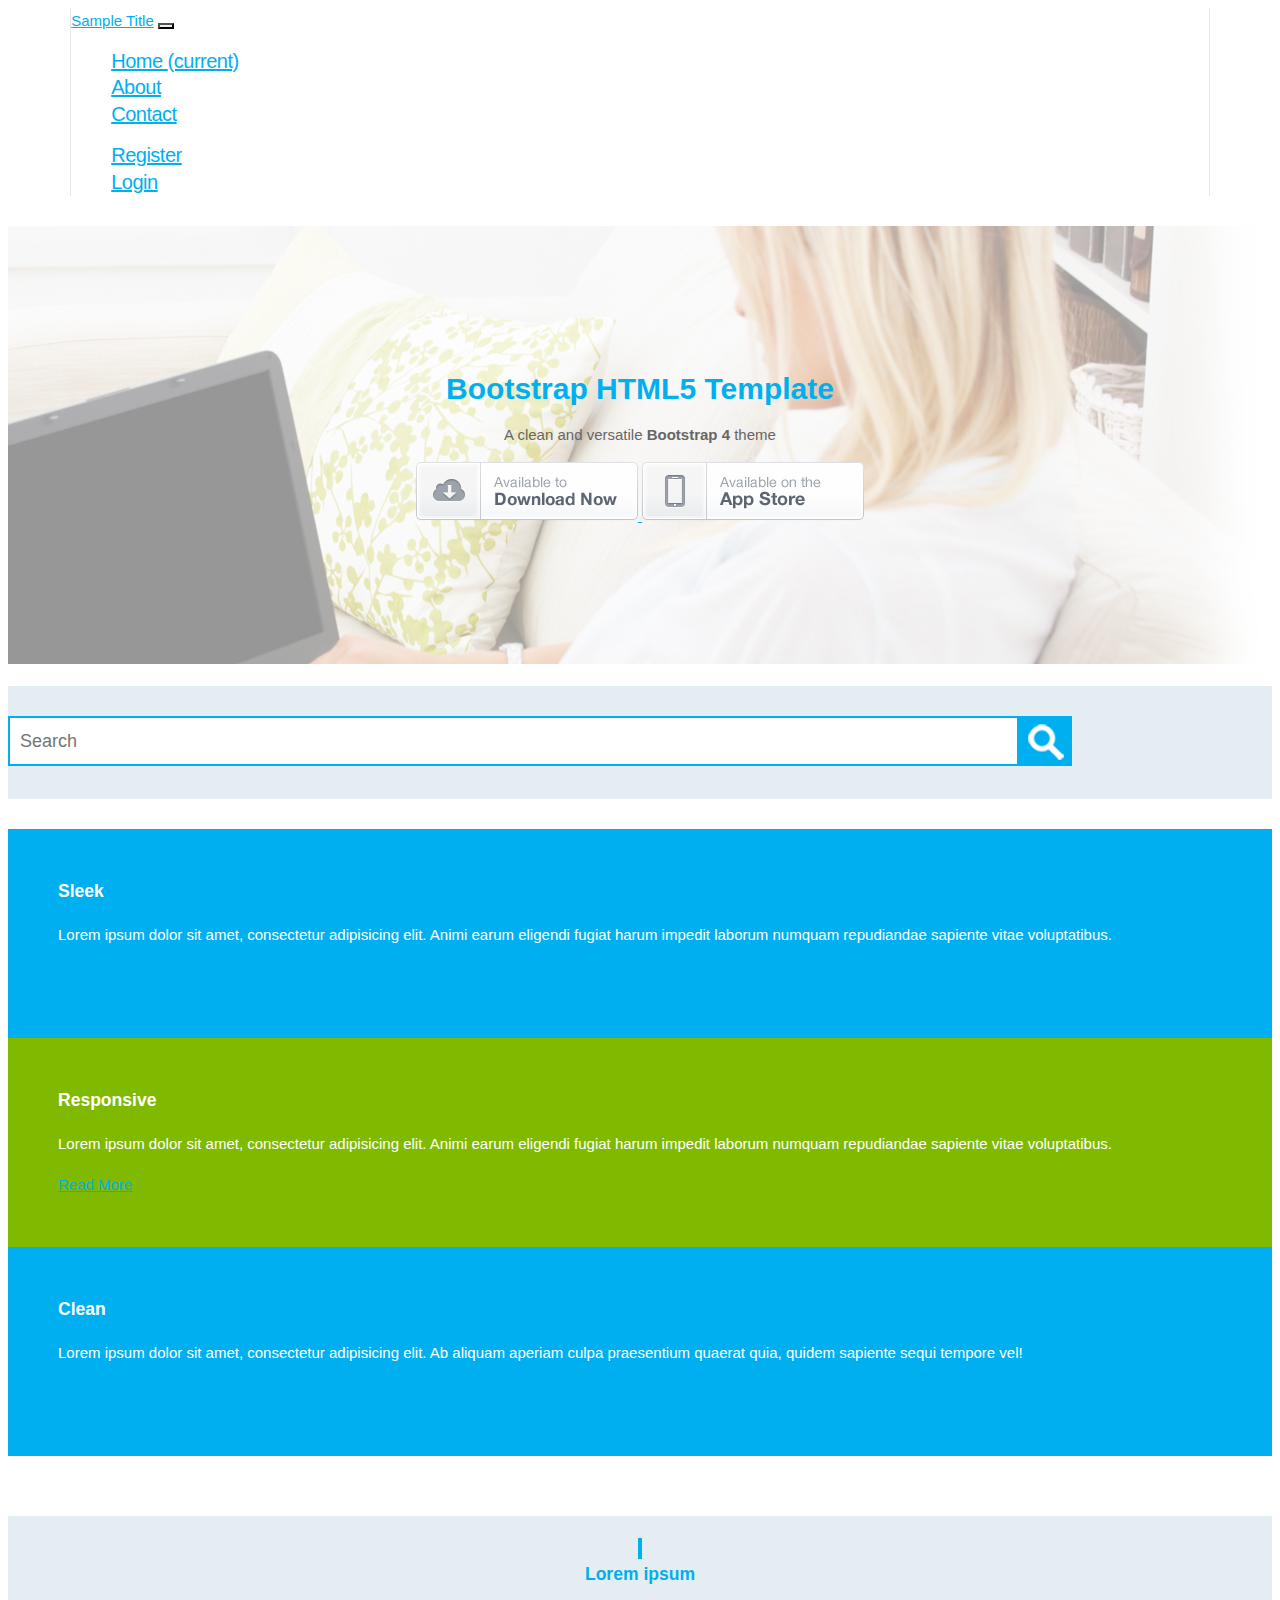
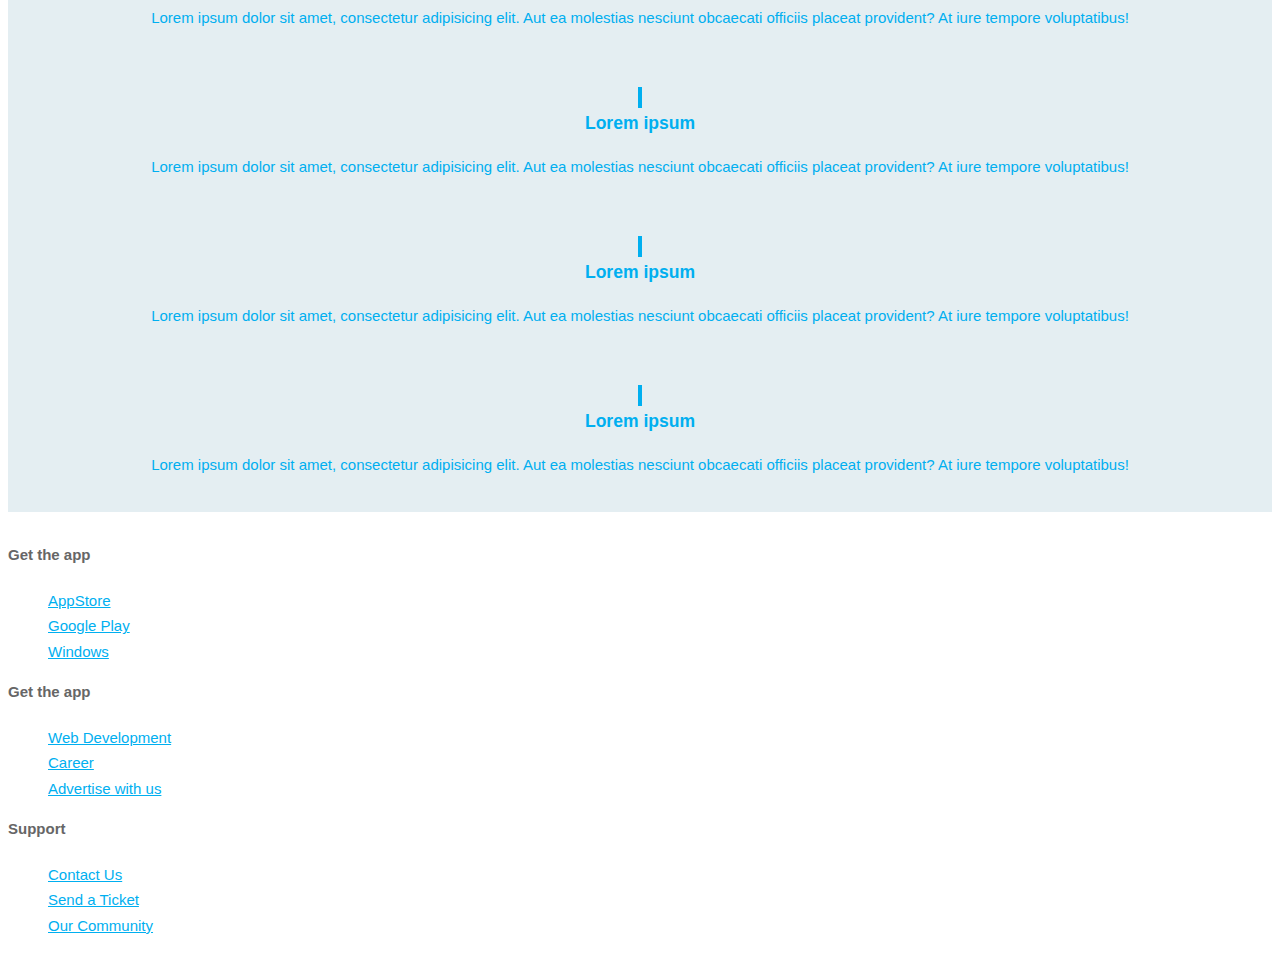
<file: index.html>
<!DOCTYPE html>
<html lang="en">
<head>
    <meta charset="UTF-8">
    <meta name="description" content="">
    <meta name="author" content="">
    <meta name="viewport" content="width=device-width, initial-scale=1">
    <title>Bootstrap & Sass theme</title>
    <link rel="icon" href="favicon.ico">
    <!-- Font Awesome -->
    <link rel="stylesheet" href="https://use.fontawesome.com/releases/v5.7.1/css/all.css" integrity="sha384-fnmOCqbTlWIlj8LyTjo7mOUStjsKC4pOpQbqyi7RrhN7udi9RwhKkMHpvLbHG9Sr" crossorigin="anonymous">
    <!-- Bootstrap -->
    <link rel="stylesheet" href="https://stackpath.bootstrapcdn.com/bootstrap/4.2.1/css/bootstrap.min.css" integrity="sha384-GJzZqFGwb1QTTN6wy59ffF1BuGJpLSa9DkKMp0DgiMDm4iYMj70gZWKYbI706tWS" crossorigin="anonymous">
    <script src="https://stackpath.bootstrapcdn.com/bootstrap/4.2.1/js/bootstrap.min.js" integrity="sha384-B0UglyR+jN6CkvvICOB2joaf5I4l3gm9GU6Hc1og6Ls7i6U/mkkaduKaBhlAXv9k" crossorigin="anonymous"></script>
    <!-- Styles -->
    <link rel="stylesheet" href="css/main.css">
</head>
<body>
<!-- Navbar -->
<nav class="navbar navbar-expand-lg navbar-light bg-light">
    <a class="navbar-brand" href="#">Sample Title</a>
    <button class="navbar-toggler" type="button" data-toggle="collapse" data-target="#navbarText" aria-controls="navbarText" aria-expanded="false" aria-label="Toggle navigation">
        <span class="navbar-toggler-icon"></span>
    </button>
    <div class="collapse navbar-collapse" id="navbarText">
        <ul class="navbar-nav mr-auto">
            <li class="nav-item active">
                <a class="nav-link" href="#">Home <span class="sr-only">(current)</span></a>
            </li>
            <li class="nav-item">
                <a class="nav-link" href="about.html">About</a>
            <!--</li><li class="nav-item">-->
                <!--<a class="nav-link" href="services.html">Services</a>-->
            <!--</li>-->
            <li class="nav-item">
                <a class="nav-link" href="contact.html">Contact</a>
            </li>
        </ul>
        <div class="my-2 my-lg-0">
            <div class="collapse navbar-collapse">
            <ul class="navbar-nav mr-auto">
                <li class="nav-item"><a href="" class="nav-link">Register</a></li>
                <li class="nav-item"><a href="" class="nav-link">Login</a></li>
            </ul>
        </div>
        </div>
    </div>
</nav>
<!-- Showcase -->
<section class="section-showcase">
    <div class="container showcase-content">
        <h1 class="page-header">Bootstrap HTML5 Template</h1>
        <p class="lead">A clean and versatile <strong>Bootstrap 4</strong> theme</p>
        <div class="downloads">
            <a href="#">
                <img src="img/btn-download.png" alt="Download">
                <img src="img/btn-appstore.png" alt="Appstore">
            </a>
        </div>
    </div>
</section>

<section class="section-light">
    <div class="container">
        <div class="row">
            <div class="col-md-6">
                <form action="" class="search">
                    <div>
                        <input type="search" placeholder="Search">
                        <button type="submit" value=""><img src="img/search.png" alt="search"></button>
                    </div>
                </form>
            </div>
            <div class="col-md-6"></div>
        </div>
    </div>
</section>

<section>
    <div class="container">
        <div class="row">
            <div class="col-md-4">
                <div class="block block-primary">
                    <h3><i class="fa fa-check"></i>Sleek</h3>
                    <p>Lorem ipsum dolor sit amet, consectetur adipisicing elit. Animi earum eligendi fugiat harum impedit laborum numquam repudiandae sapiente vitae voluptatibus.</p>
                    <a href="#" class="btn btn-light">Read More</a>
                </div>
            </div><div class="col-md-4">
                <div class="block block-secondary">
                    <h3><i class="fa fa-check"></i>Responsive</h3>
                    <p>Lorem ipsum dolor sit amet, consectetur adipisicing elit. Animi earum eligendi fugiat harum impedit laborum numquam repudiandae sapiente vitae voluptatibus.</p>
                    <a href="#" class="btn btn-light">Read More</a>
                </div>
            </div><div class="col-md-4">
                <div class="block block-primary ">
                    <h3><i class="fa fa-check"></i>Clean</h3>
                   <p>Lorem ipsum dolor sit amet, consectetur adipisicing elit. Ab aliquam aperiam culpa praesentium quaerat quia, quidem sapiente sequi tempore vel!</p>
                    <a href="#" class="btn btn-light">Read More</a>
                </div>
            </div>

        </div>
    </div>
</section>
<section>
    <div class="container">
        <div class="row">
        <div class="col-md-3">
            <div class="block block-light block-center">
                <i class="fas fa-chart-pie fa-primary fa-4x"></i>
                <h3>Lorem ipsum</h3>
                <p>Lorem ipsum dolor sit amet, consectetur adipisicing elit. Aut ea molestias nesciunt obcaecati officiis placeat provident? At iure tempore voluptatibus!</p>
            </div>
        </div>
        <div class="col-md-3">
            <div class="block block-light block-center">
                <i class="fab fa-html5 fa-primary fa-4x"></i>
                <h3>Lorem ipsum</h3>
                <p>Lorem ipsum dolor sit amet, consectetur adipisicing elit. Aut ea molestias nesciunt obcaecati officiis placeat provident? At iure tempore voluptatibus!</p>
            </div>
        </div>
        <div class="col-md-3">
            <div class="block block-light block-center">
            <i class="fas fa-unlock-alt fa-primary fa-4x"></i>
            <h3>Lorem ipsum</h3>
            <p>Lorem ipsum dolor sit amet, consectetur adipisicing elit. Aut ea molestias nesciunt obcaecati officiis placeat provident? At iure tempore voluptatibus!</p>
        </div>
        </div>
        <div class="col-md-3">
            <div class="block block-light block-center">
            <i class="fas fa-question-circle fa-primary fa-4x"></i>
            <h3>Lorem ipsum</h3>
            <p>Lorem ipsum dolor sit amet, consectetur adipisicing elit. Aut ea molestias nesciunt obcaecati officiis placeat provident? At iure tempore voluptatibus!</p>
        </div>
        </div>
        </div>
    </div>
</section>
<footer class="footer-main">
    <div class="container">
        <div class="row">
            <div class="col-md-4">
                <h4>Get the app</h4>
                <ul>
                    <li><a href="#">AppStore</a></li>
                    <li><a href="#">Google Play</a></li>
                    <li><a href="#">Windows</a></li>
                </ul>
            </div>
            <div class="col-md-4">
                <h4>Get the app</h4>
                <ul>
                    <li><a href="#">Web Development</a></li>
                    <li><a href="#">Career</a></li>
                    <li><a href="#">Advertise with us</a></li>
                </ul>
            </div>
            <div class="col-md-4">
                <h4>Support</h4>
                <ul>
                    <li><a href="#">Contact Us</a></li>
                    <li><a href="#">Send a Ticket</a></li>
                    <li><a href="#">Our Community</a></li>
                </ul>
            </div>
        </div>
    </div>
</footer>
<!-- Jquery & Popper -->
<script src="https://code.jquery.com/jquery-3.3.1.slim.min.js" integrity="sha384-q8i/X+965DzO0rT7abK41JStQIAqVgRVzpbzo5smXKp4YfRvH+8abtTE1Pi6jizo" crossorigin="anonymous"></script>
<script src="https://cdnjs.cloudflare.com/ajax/libs/popper.js/1.14.6/umd/popper.min.js" integrity="sha384-wHAiFfRlMFy6i5SRaxvfOCifBUQy1xHdJ/yoi7FRNXMRBu5WHdZYu1hA6ZOblgut" crossorigin="anonymous"></script>
</body>
</html>
</file>
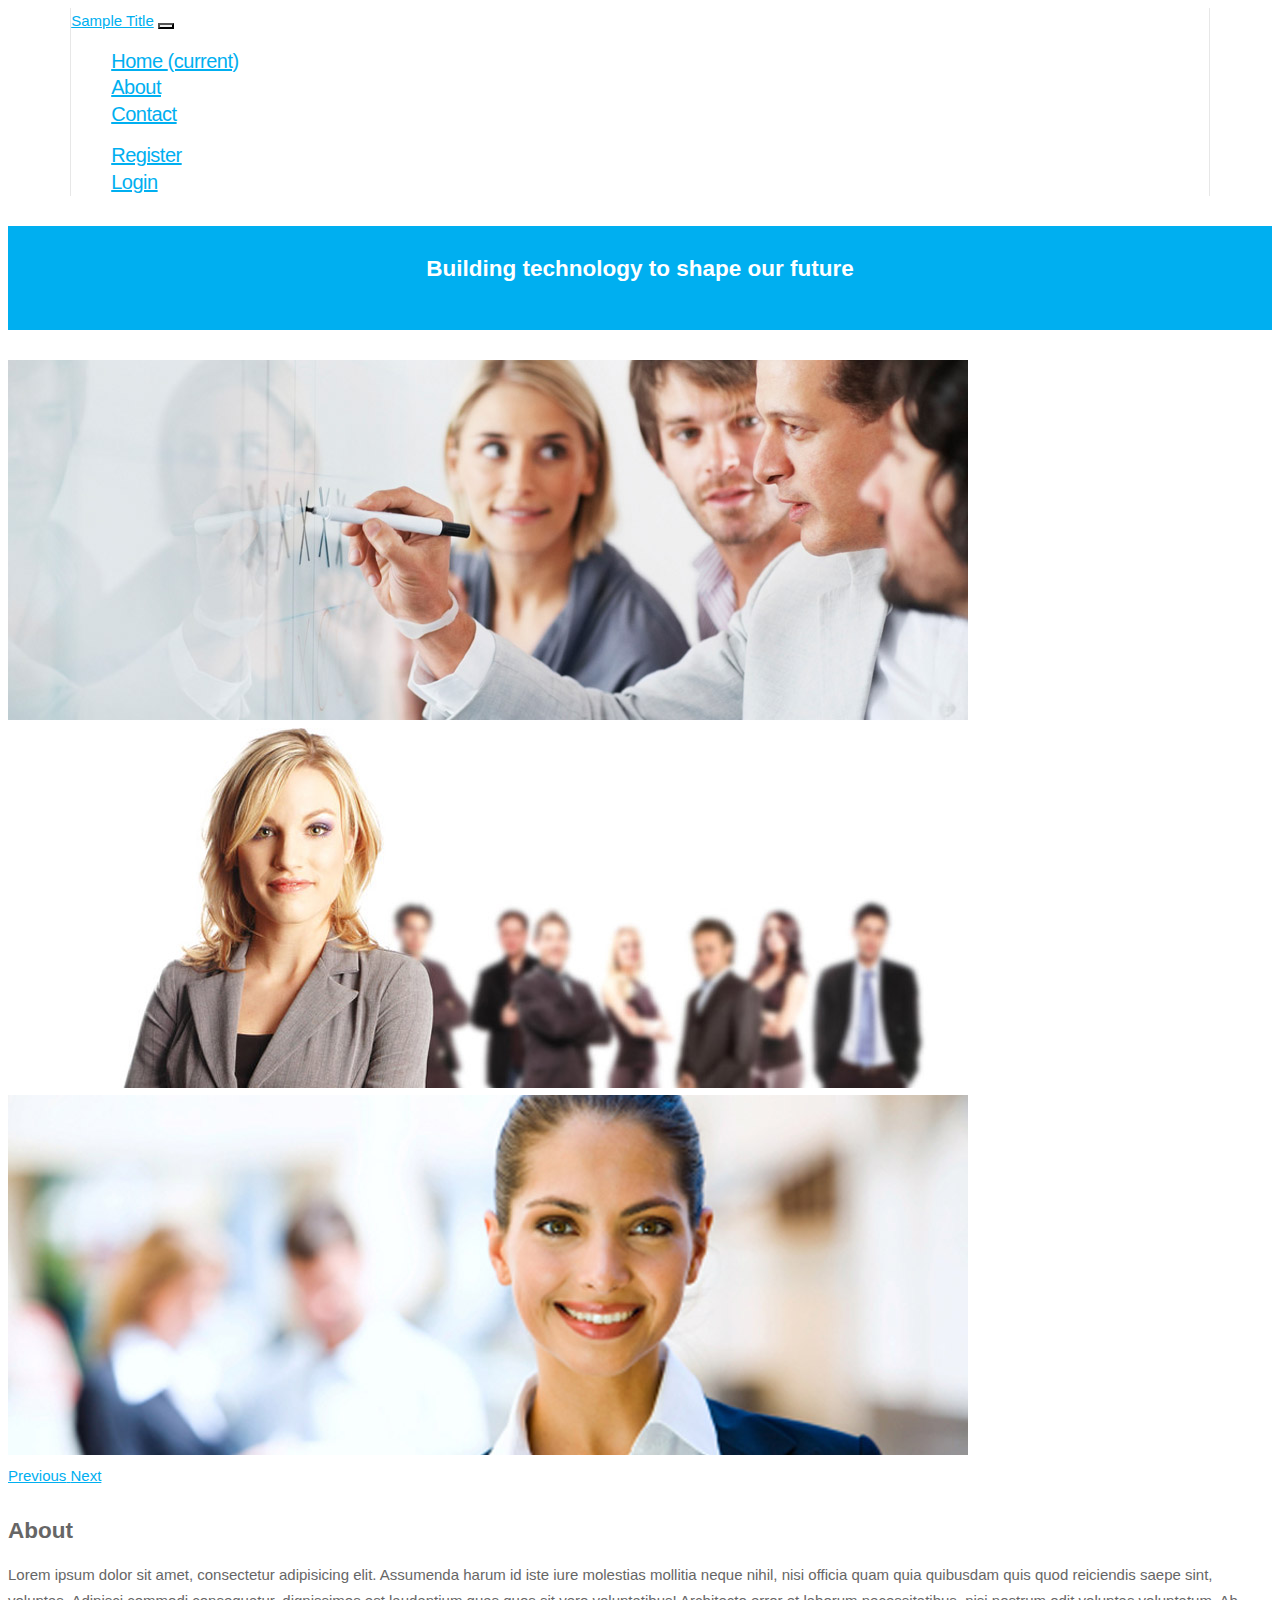
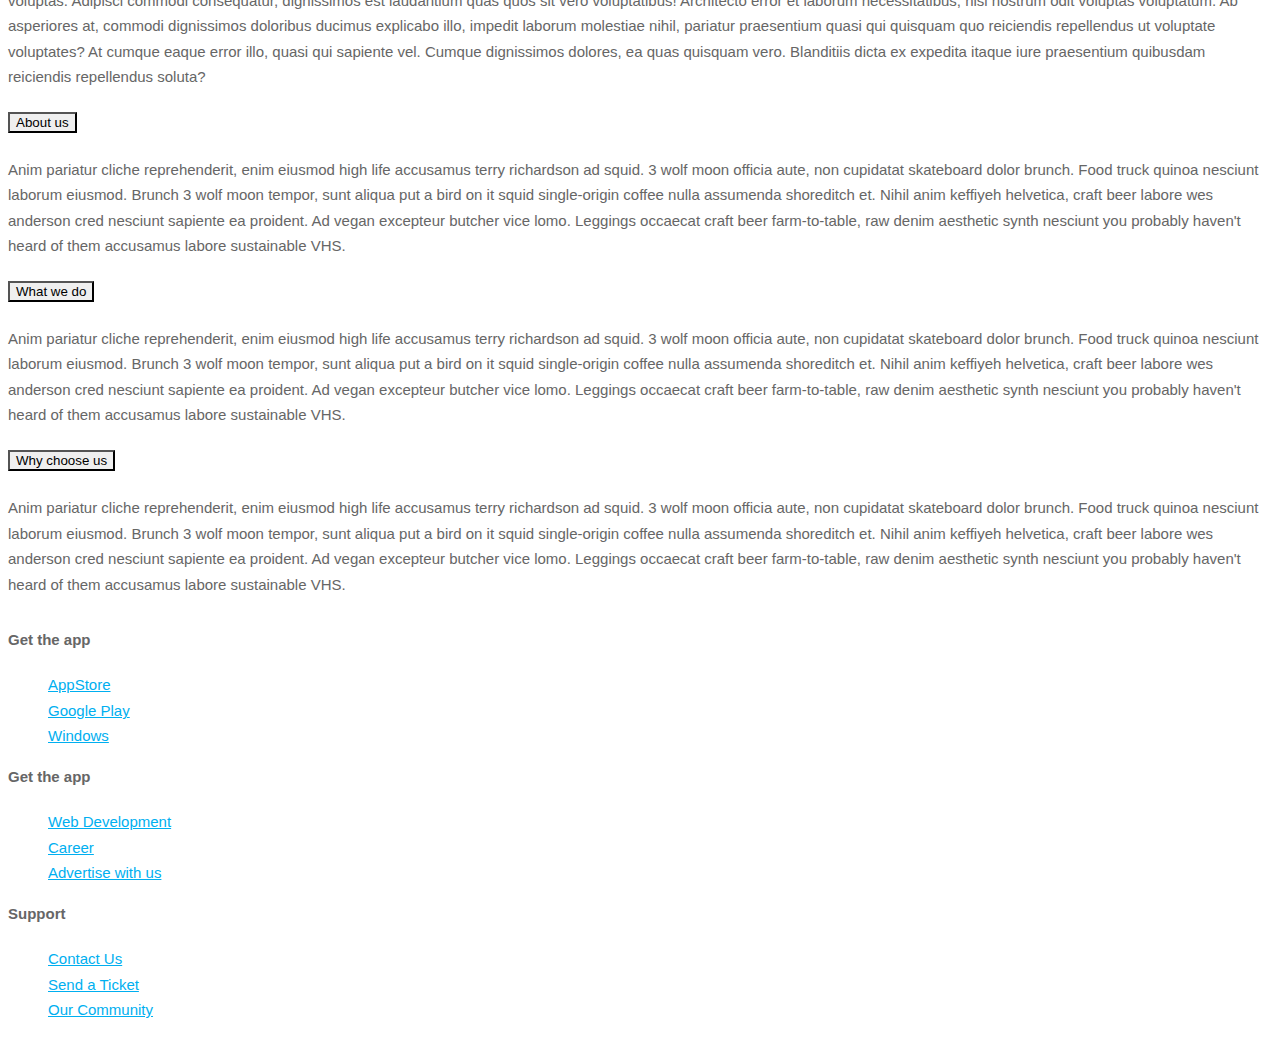
<file: about.html>
<!DOCTYPE html>
<html lang="en">
<head>
    <meta charset="UTF-8">
    <meta name="description" content="">
    <meta name="author" content="">
    <meta name="viewport" content="width=device-width, initial-scale=1">
    <title>Bootstrap & Sass theme | ABOUT</title>
    <link rel="icon" href="favicon.ico">
    <script src="https://code.jquery.com/jquery-3.3.1.slim.min.js" integrity="sha384-q8i/X+965DzO0rT7abK41JStQIAqVgRVzpbzo5smXKp4YfRvH+8abtTE1Pi6jizo" crossorigin="anonymous"></script>
    <script src="https://cdnjs.cloudflare.com/ajax/libs/popper.js/1.14.6/umd/popper.min.js" integrity="sha384-wHAiFfRlMFy6i5SRaxvfOCifBUQy1xHdJ/yoi7FRNXMRBu5WHdZYu1hA6ZOblgut" crossorigin="anonymous"></script>
    <!-- Font Awesome -->
    <link rel="stylesheet" href="https://use.fontawesome.com/releases/v5.7.1/css/all.css" integrity="sha384-fnmOCqbTlWIlj8LyTjo7mOUStjsKC4pOpQbqyi7RrhN7udi9RwhKkMHpvLbHG9Sr" crossorigin="anonymous">
    <!-- Bootstrap -->
    <link rel="stylesheet" href="https://stackpath.bootstrapcdn.com/bootstrap/4.2.1/css/bootstrap.min.css" integrity="sha384-GJzZqFGwb1QTTN6wy59ffF1BuGJpLSa9DkKMp0DgiMDm4iYMj70gZWKYbI706tWS" crossorigin="anonymous">
    <script src="https://stackpath.bootstrapcdn.com/bootstrap/4.2.1/js/bootstrap.min.js" integrity="sha384-B0UglyR+jN6CkvvICOB2joaf5I4l3gm9GU6Hc1og6Ls7i6U/mkkaduKaBhlAXv9k" crossorigin="anonymous"></script>
    <!-- Styles -->
    <link rel="stylesheet" href="css/main.css">
</head>
<body>
<!-- Navbar -->
<nav class="navbar navbar-expand-lg navbar-light bg-light">
    <a class="navbar-brand" href="#">Sample Title</a>
    <button class="navbar-toggler" type="button" data-toggle="collapse" data-target="#navbarText" aria-controls="navbarText" aria-expanded="false" aria-label="Toggle navigation">
        <span class="navbar-toggler-icon"></span>
    </button>
    <div class="collapse navbar-collapse" id="navbarText">
        <ul class="navbar-nav mr-auto">
            <li class="nav-item active">
                <a class="nav-link" href="index.html">Home <span class="sr-only">(current)</span></a>
            </li>
            <li class="nav-item">
                <a class="nav-link" href="about.html">About</a>
            <!--</li><li class="nav-item">-->
            <!--<a class="nav-link" href="services.html">Services</a>-->
        <!--</li>-->
            <li class="nav-item">
                <a class="nav-link" href="contact.html">Contact</a>
            </li>
        </ul>
        <div class="my-2 my-lg-0">
            <div class="collapse navbar-collapse">
                <ul class="navbar-nav mr-auto">
                    <li class="nav-item"><a href="" class="nav-link">Register</a></li>
                    <li class="nav-item"><a href="" class="nav-link">Login</a></li>
                </ul>
            </div>
        </div>
    </div>
</nav>
<section class="section-primary block-center">
<h2>Building technology to shape our future</h2>
</section>
<section class="about">
        <div class="container">
            <div class="row">
                <div class="col-md-6">
                    <div id="carouselExampleControls" class="carousel slide" data-ride="carousel">
                        <div class="carousel-inner">
                            <div class="carousel-item active">
                                <img class="d-block w-100" src="img/slide1.jpg" alt="First slide">
                            </div>
                            <div class="carousel-item">
                                <img class="d-block w-100" src="img/slide2.jpg" alt="Second slide">
                            </div>
                            <div class="carousel-item">
                                <img class="d-block w-100" src="img/slide3.jpg" alt="Third slide">
                            </div>
                        </div>
                        <a class="carousel-control-prev" href="#carouselExampleControls" role="button" data-slide="prev">
                            <span class="carousel-control-prev-icon" aria-hidden="true"></span>
                            <span class="sr-only">Previous</span>
                        </a>
                        <a class="carousel-control-next" href="#carouselExampleControls" role="button" data-slide="next">
                            <span class="carousel-control-next-icon" aria-hidden="true"></span>
                            <span class="sr-only">Next</span>
                        </a>
                    </div>
                    <div class="article">
                        <h2 class="page-header">About</h2>
                        <p>Lorem ipsum dolor sit amet, consectetur adipisicing elit. Assumenda harum id iste iure molestias mollitia neque nihil, nisi officia quam quia quibusdam quis quod reiciendis saepe sint, voluptas. Adipisci commodi consequatur, dignissimos est laudantium quas quos sit vero voluptatibus! Architecto error et laborum necessitatibus, nisi nostrum odit voluptas voluptatum. Ab asperiores at, commodi dignissimos doloribus ducimus explicabo illo, impedit laborum molestiae nihil, pariatur praesentium quasi qui quisquam quo reiciendis repellendus ut voluptate voluptates? At cumque eaque error illo, quasi qui sapiente vel. Cumque dignissimos dolores, ea quas quisquam vero. Blanditiis dicta ex expedita itaque iure praesentium quibusdam reiciendis repellendus soluta?</p>
                    </div>
                </div>
                <div class="col-md-6 about-collapse">
                    <div class="accordion" id="accordionExample">
                        <div class="card">
                            <div class="card-header" id="headingOne">
                                <h5 class="mb-0">
                                    <button class="btn btn-link" type="button" data-toggle="collapse" data-target="#collapseOne" aria-expanded="true" aria-controls="collapseOne">
                                        About us
                                    </button>
                                </h5>
                            </div>

                            <div id="collapseOne" class="collapse show" aria-labelledby="headingOne" data-parent="#accordionExample">
                                <div class="card-body">
                                    Anim pariatur cliche reprehenderit, enim eiusmod high life accusamus terry richardson ad squid. 3 wolf moon officia aute, non cupidatat skateboard dolor brunch. Food truck quinoa nesciunt laborum eiusmod. Brunch 3 wolf moon tempor, sunt aliqua put a bird on it squid single-origin coffee nulla assumenda shoreditch et. Nihil anim keffiyeh helvetica, craft beer labore wes anderson cred nesciunt sapiente ea proident. Ad vegan excepteur butcher vice lomo. Leggings occaecat craft beer farm-to-table, raw denim aesthetic synth nesciunt you probably haven't heard of them accusamus labore sustainable VHS.
                                </div>
                            </div>
                        </div>
                        <div class="card">
                            <div class="card-header" id="headingTwo">
                                <h5 class="mb-0">
                                    <button class="btn btn-link collapsed" type="button" data-toggle="collapse" data-target="#collapseTwo" aria-expanded="false" aria-controls="collapseTwo">
                                        What we do
                                    </button>
                                </h5>
                            </div>
                            <div id="collapseTwo" class="collapse" aria-labelledby="headingTwo" data-parent="#accordionExample">
                                <div class="card-body">
                                    Anim pariatur cliche reprehenderit, enim eiusmod high life accusamus terry richardson ad squid. 3 wolf moon officia aute, non cupidatat skateboard dolor brunch. Food truck quinoa nesciunt laborum eiusmod. Brunch 3 wolf moon tempor, sunt aliqua put a bird on it squid single-origin coffee nulla assumenda shoreditch et. Nihil anim keffiyeh helvetica, craft beer labore wes anderson cred nesciunt sapiente ea proident. Ad vegan excepteur butcher vice lomo. Leggings occaecat craft beer farm-to-table, raw denim aesthetic synth nesciunt you probably haven't heard of them accusamus labore sustainable VHS.
                                </div>
                            </div>
                        </div>
                        <div class="card">
                            <div class="card-header" id="headingThree">
                                <h5 class="mb-0">
                                    <button class="btn btn-link collapsed" type="button" data-toggle="collapse" data-target="#collapseThree" aria-expanded="false" aria-controls="collapseThree">
                                        Why choose us
                                    </button>
                                </h5>
                            </div>
                            <div id="collapseThree" class="collapse" aria-labelledby="headingThree" data-parent="#accordionExample">
                                <div class="card-body">
                                    Anim pariatur cliche reprehenderit, enim eiusmod high life accusamus terry richardson ad squid. 3 wolf moon officia aute, non cupidatat skateboard dolor brunch. Food truck quinoa nesciunt laborum eiusmod. Brunch 3 wolf moon tempor, sunt aliqua put a bird on it squid single-origin coffee nulla assumenda shoreditch et. Nihil anim keffiyeh helvetica, craft beer labore wes anderson cred nesciunt sapiente ea proident. Ad vegan excepteur butcher vice lomo. Leggings occaecat craft beer farm-to-table, raw denim aesthetic synth nesciunt you probably haven't heard of them accusamus labore sustainable VHS.
                                </div>
                            </div>
                        </div>
                    </div>

            </div>
        </div>
        </div>
</section>

<footer class="footer-main">
    <div class="container">
        <div class="row">
            <div class="col-md-4">
                <h4>Get the app</h4>
                <ul>
                    <li><a href="#">AppStore</a></li>
                    <li><a href="#">Google Play</a></li>
                    <li><a href="#">Windows</a></li>
                </ul>
            </div>
            <div class="col-md-4">
                <h4>Get the app</h4>
                <ul>
                    <li><a href="#">Web Development</a></li>
                    <li><a href="#">Career</a></li>
                    <li><a href="#">Advertise with us</a></li>
                </ul>
            </div>
            <div class="col-md-4">
                <h4>Support</h4>
                <ul>
                    <li><a href="#">Contact Us</a></li>
                    <li><a href="#">Send a Ticket</a></li>
                    <li><a href="#">Our Community</a></li>
                </ul>
            </div>
        </div>
    </div>
</footer>
<!-- Jquery & Popper -->
</body>
</html>
</file>
<file: css/main.css>
/*
  Bootstrap & sass theme
 */
/* Base */
/* Fonts */
/* Background Colors */
/* Showcase */
/* line 1, /Users/jedrzejkrolikowski/PhpstormProjects/sassbs/scss/base/_base.scss */
body {
  font-family: "Segoe UI","Segoe WP","Segoe",sans-serif;
  font-size: 15px;
  line-height: 1.7em;
  color: #666666;
}

/* line 7, /Users/jedrzejkrolikowski/PhpstormProjects/sassbs/scss/base/_base.scss */
a {
  color: #00aff0;
}

/* line 10, /Users/jedrzejkrolikowski/PhpstormProjects/sassbs/scss/base/_base.scss */
ul, li {
  list-style: none;
}

/* line 13, /Users/jedrzejkrolikowski/PhpstormProjects/sassbs/scss/base/_base.scss */
input, textarea, button {
  -moz-border-radius: 0px;
  -webkit-border-radius: 0px;
  border-radius: 0px;
}

/* line 1, /Users/jedrzejkrolikowski/PhpstormProjects/sassbs/scss/base/_normalize.scss */
h1, h2, h3, h4 {
  margin-top: 0;
}

/* line 4, /Users/jedrzejkrolikowski/PhpstormProjects/sassbs/scss/base/_normalize.scss */
.page-header {
  margin-top: 30px;
}

/* Modules */
/* line 1, /Users/jedrzejkrolikowski/PhpstormProjects/sassbs/scss/modules/_blocks.scss */
.block-primary {
  background: #00aff0;
  color: #ffffff;
  padding: 50px;
}

/* line 5, /Users/jedrzejkrolikowski/PhpstormProjects/sassbs/scss/modules/_blocks.scss */
.block-secondary {
  background: #7fba00;
  color: #ffffff;
  padding: 50px;
}

/* line 9, /Users/jedrzejkrolikowski/PhpstormProjects/sassbs/scss/modules/_blocks.scss */
.block-light {
  background: #e4eef2;
  color: #ffffff;
  padding: 20px;
  color: #00aff0;
}

/* line 14, /Users/jedrzejkrolikowski/PhpstormProjects/sassbs/scss/modules/_blocks.scss */
.block-center {
  text-align: center;
}

/* line 16, /Users/jedrzejkrolikowski/PhpstormProjects/sassbs/scss/modules/_blocks.scss */
.block-center i {
  border: 2px solid #00aff0;
}

/* line 20, /Users/jedrzejkrolikowski/PhpstormProjects/sassbs/scss/modules/_blocks.scss */
.block-light-alt {
  background: #e4eef2;
  color: #ffffff;
  padding: 25px;
  color: #666666;
}

/* line 24, /Users/jedrzejkrolikowski/PhpstormProjects/sassbs/scss/modules/_blocks.scss */
.block-light-alt button {
  color: #666666 !important;
}

/* Sections */
/* line 2, /Users/jedrzejkrolikowski/PhpstormProjects/sassbs/scss/modules/_sections.scss */
section {
  padding: 30px 0;
}

/* line 5, /Users/jedrzejkrolikowski/PhpstormProjects/sassbs/scss/modules/_sections.scss */
.section-showcase {
  height: 400px;
  background: url("../img/showcase.jpg") top center no-repeat;
}

/* line 9, /Users/jedrzejkrolikowski/PhpstormProjects/sassbs/scss/modules/_sections.scss */
.showcase-content {
  padding: 90px 50px;
  text-align: center;
}

/* line 12, /Users/jedrzejkrolikowski/PhpstormProjects/sassbs/scss/modules/_sections.scss */
.showcase-content h1, .showcase-content h2 {
  color: #00aff0;
}

/* line 16, /Users/jedrzejkrolikowski/PhpstormProjects/sassbs/scss/modules/_sections.scss */
.section-light {
  background: #e4eef2;
  color: #ffffff;
}

/* line 19, /Users/jedrzejkrolikowski/PhpstormProjects/sassbs/scss/modules/_sections.scss */
.section-primary {
  background: #00aff0;
  color: #ffffff;
}

/* line 22, /Users/jedrzejkrolikowski/PhpstormProjects/sassbs/scss/modules/_sections.scss */
.section-secondary {
  background: #7fba00;
  color: #ffffff;
}

/* line 25, /Users/jedrzejkrolikowski/PhpstormProjects/sassbs/scss/modules/_sections.scss */
.section-dark {
  background: #333333;
  color: #ffffff;
}

/* Searchbox */
/* line 2, /Users/jedrzejkrolikowski/PhpstormProjects/sassbs/scss/modules/_forms.scss */
.search {
  width: 100%;
}

/* line 4, /Users/jedrzejkrolikowski/PhpstormProjects/sassbs/scss/modules/_forms.scss */
.search h3 {
  margin-top: 0;
  padding-top: 0;
}

/* line 8, /Users/jedrzejkrolikowski/PhpstormProjects/sassbs/scss/modules/_forms.scss */
.search input[type="search"] {
  border: 0;
  height: 50px;
  width: 80%;
  border: 2px solid #00aff0;
  font-size: 18px;
  padding-left: 10px;
}

/* line 16, /Users/jedrzejkrolikowski/PhpstormProjects/sassbs/scss/modules/_forms.scss */
.search button {
  border: 0;
  background: none;
  padding: 0;
  vertical-align: top;
  margin-left: -4px;
}

/* Layouts */
/* Navbar */
/* line 2, /Users/jedrzejkrolikowski/PhpstormProjects/sassbs/scss/layouts/_nav.scss */
.navbar {
  width: 90%;
  margin: auto;
  border-right: 1px solid #e7e7e7;
  border-left: 1px solid #e7e7e7;
  min-height: 60px;
  background-color: #fff !important;
  margin-bottom: 30px;
}

/* line 10, /Users/jedrzejkrolikowski/PhpstormProjects/sassbs/scss/layouts/_nav.scss */
.nav-item:hover {
  background-color: #00aff0;
}

/* line 12, /Users/jedrzejkrolikowski/PhpstormProjects/sassbs/scss/layouts/_nav.scss */
.nav-item:hover a {
  color: white !important;
}

/* line 17, /Users/jedrzejkrolikowski/PhpstormProjects/sassbs/scss/layouts/_nav.scss */
.nav-item a {
  color: #00aff0 !important;
  font-size: 20px;
  letter-spacing: -0.5px;
  padding-bottom: 24px !important;
  padding-top: 20px !important;
}

/* line 25, /Users/jedrzejkrolikowski/PhpstormProjects/sassbs/scss/layouts/_nav.scss */
.navbar-brand {
  color: #00aff0 !important;
  padding-bottom: 24px !important;
  padding-top: 20px !important;
}

/*# sourceMappingURL=../css/main.map */
</file>
